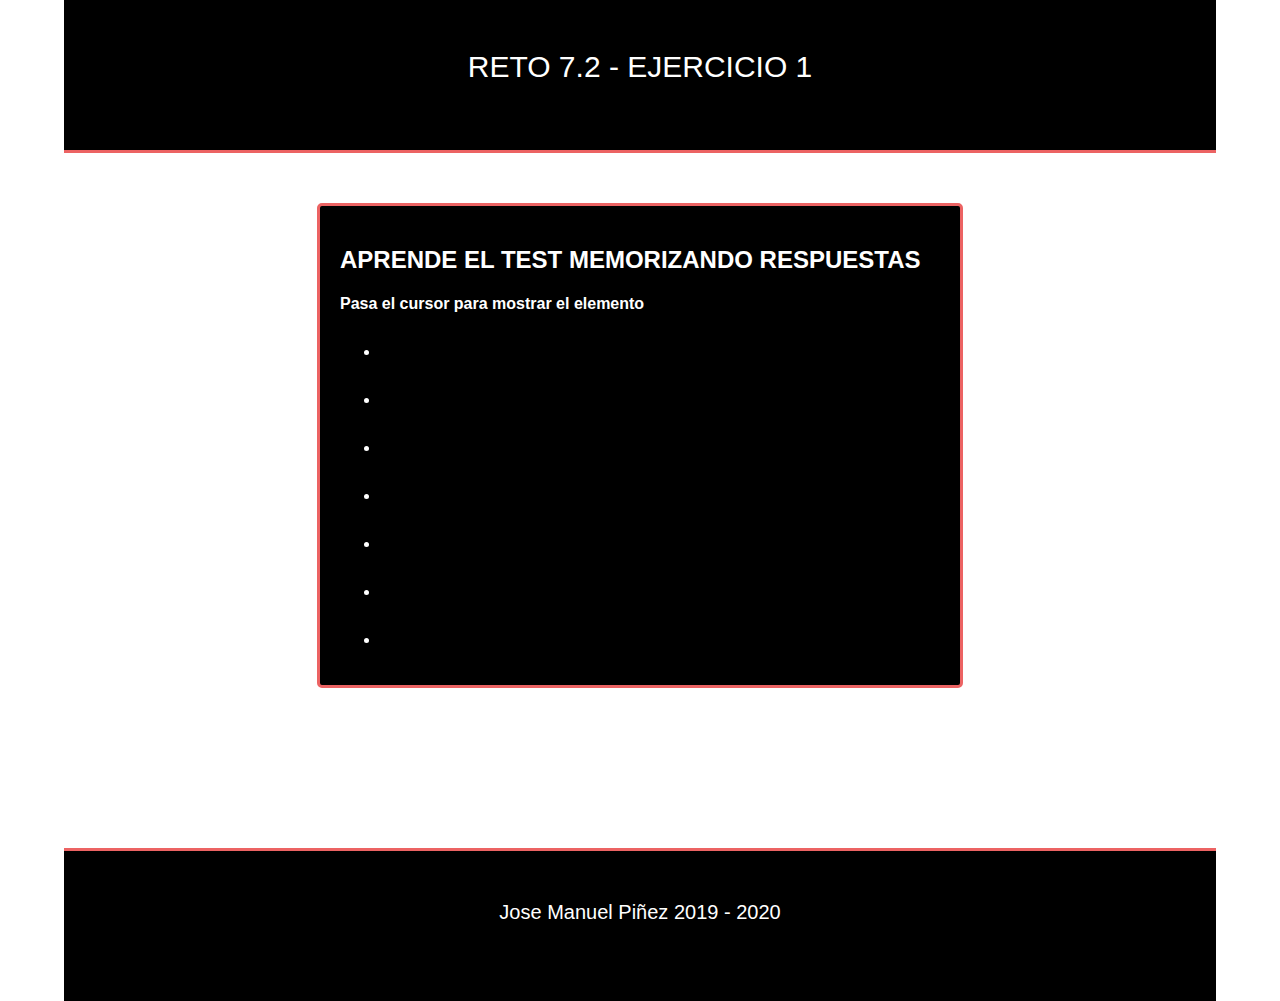
<file: EJ1/index.html>
<!DOCTYPE html>
<html lang="en">
<head>
    <meta charset="UTF-8">
    <meta name="viewport" content="width=device-width, initial-scale=1.0">
    <meta http-equiv="X-UA-Compatible" content="ie=edge">
    <title>Document</title>
    <link rel="stylesheet" href="css/style.css">
</head>
<body>
    <header> RETO 7.2 - EJERCICIO 1</header>
    <section>
        <h2>APRENDE EL TEST MEMORIZANDO RESPUESTAS</h2>
        <h4>Pasa el cursor para mostrar el elemento</h4>
        <ul id="ul">
            <li id="list"><div id="element" onmouseover="mostrar(0)" onmouseout="ocultar(0)">Los constructores se heredan de una clase. V o F.</div></li>
            <li id="list"><div id="element" onmouseover="mostrar(1)" onmouseout="ocultar(1)">JavaScript es un lenguaje altamente tipado. V o F.</div></li>
            <li id="list"><div id="element" onmouseover="mostrar(2)" onmouseout="ocultar(2)">Con css podemos dar estilo a nuestros archivos html. V o F.</div></li>
            <li id="list"><div id="element" onmouseover="mostrar(3)" onmouseout="ocultar(3)">JQuery es un framework de JavaScript. V o F.</div></li>
            <li id="list"><div id="element" onmouseover="mostrar(4)" onmouseout="ocultar(4)">En clase hemos estudiado el MVC. V o F.</div></li>
            <li id="list"><div id="element" onmouseover="mostrar(5)" onmouseout="ocultar(5)">Es importante tener un codigo bien comentado. V o F.</div></li>
            <li id="list"><div id="element" onmouseover="mostrar(6)" onmouseout="ocultar(6)">Html, css y JS pertenecen a la asignatura de cliente. V o F.</div></li>
        </ul>
    </section>
    <footer>
        Jose Manuel Piñez 2019 - 2020
    </footer>
    <script src="js/animacion.js"></script>
</body>
</html>
</file>
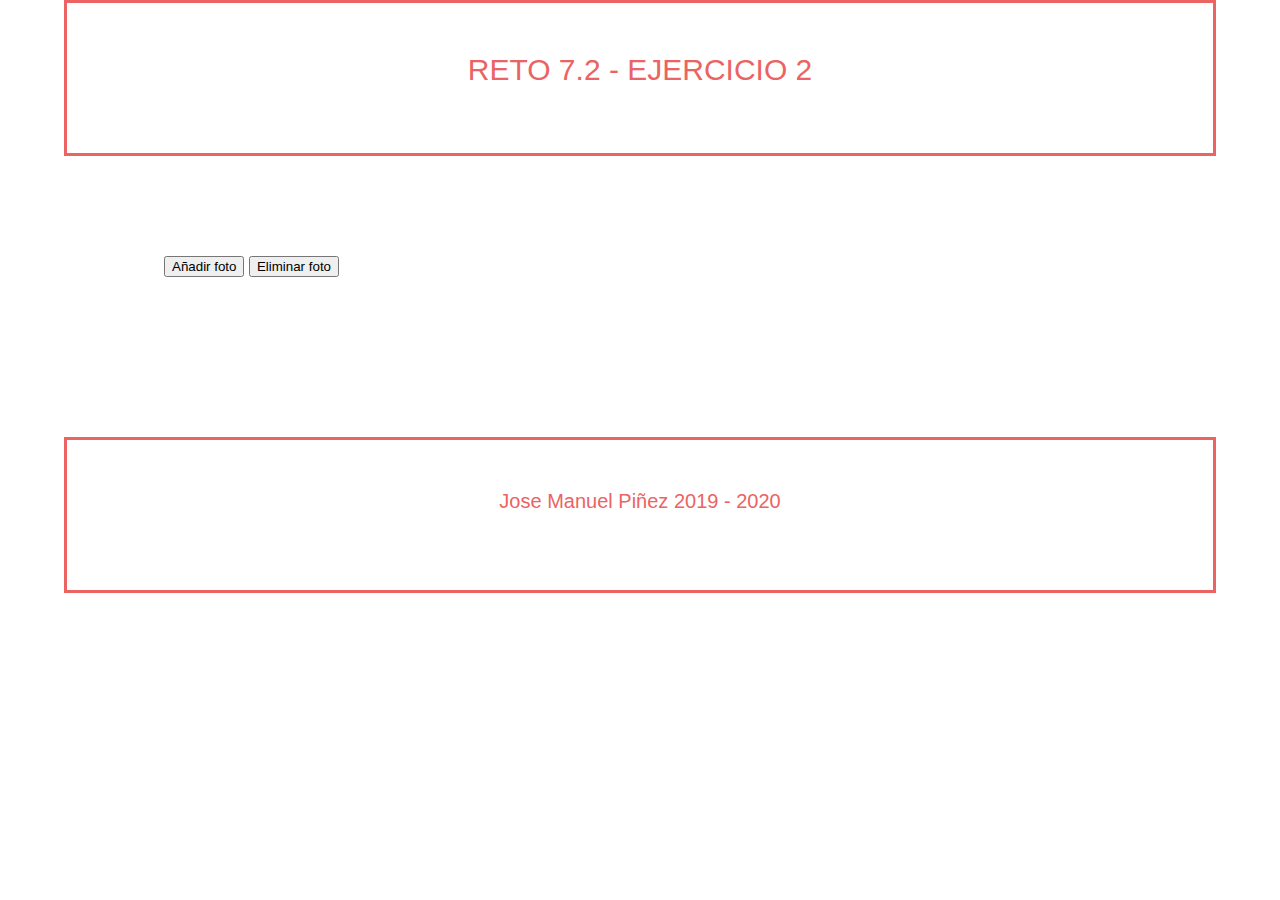
<file: EJ2/index.html>
<!DOCTYPE html>
<html lang="en">
<head>
    <meta charset="UTF-8">
    <meta name="viewport" content="width=device-width, initial-scale=1.0">
    <meta http-equiv="X-UA-Compatible" content="ie=edge">
    <title>Document</title>
    <link rel="stylesheet" href="css/style.css">
</head>
<body>
    <header> RETO 7.2 - EJERCICIO 2</header>
    <section>
        <input type="button" value = "Añadir foto" placeholder="Añadir foto" onclick="addImg()">
        <input type="button" value = "Eliminar foto" placeholder="Eliminar foto" onclick="removeImg()">
        <table id="tabla">

        </table>
    </section>
    <footer>
        Jose Manuel Piñez 2019 - 2020
    </footer>
    <script src="js/animacion.js"></script>
</body>
</html>
</file>
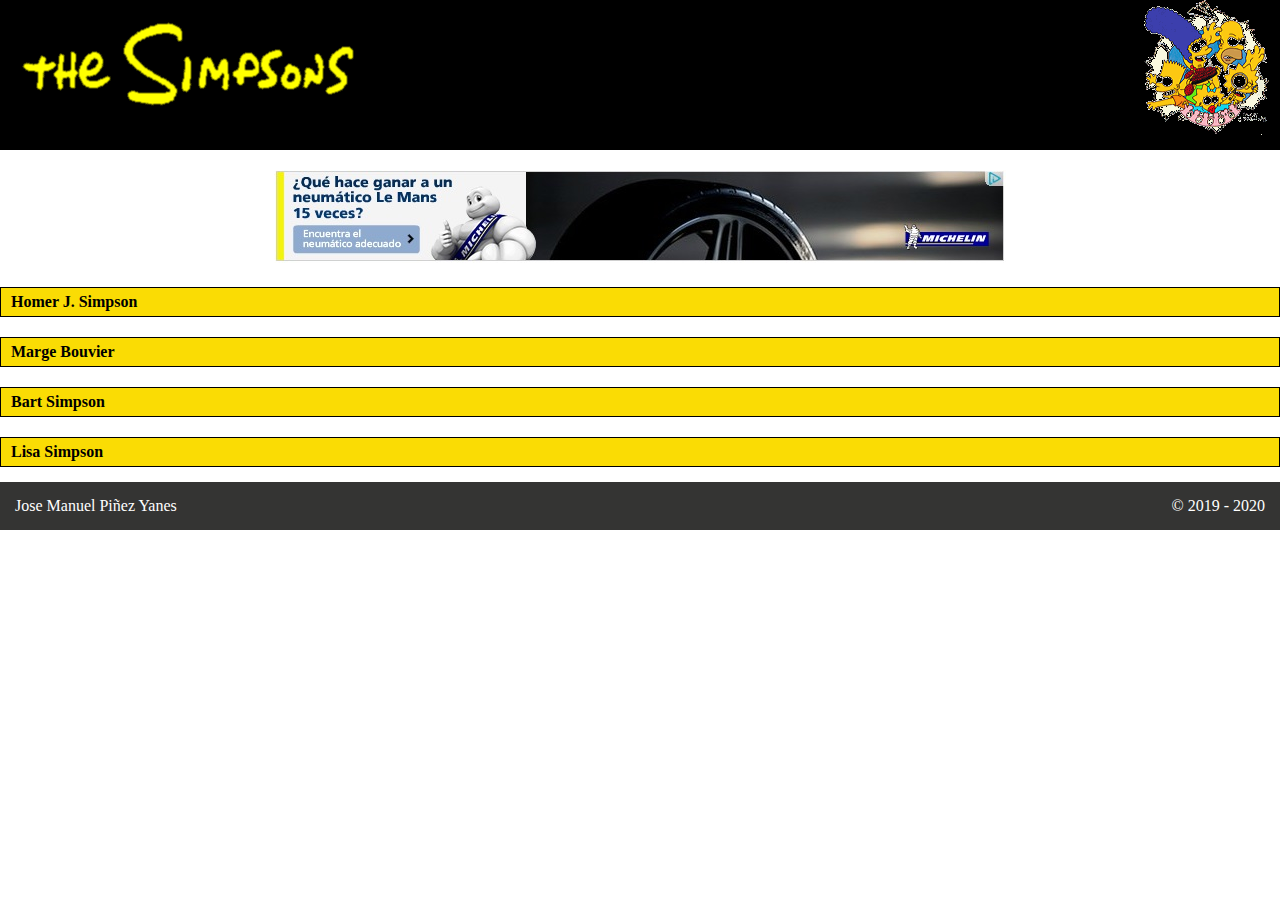
<file: EJ3/index.html>
<!DOCTYPE html>
<html>
    <head>
        <title>SIMPSON</title>
       <link rel="stylesheet" type="text/css" href="css/style.css" />
    </head>
    <body>
        <div>
            <header class="cabecera">
                <div class="logo1">
                <img src="imagenes/simpson_cab1.gif">  
                </div>
                <div class="logo2">
                    <img src="imagenes/simpson_cab2.gif">
                </div>
            </header>
        <div class="publi">
            <img src="imagenes/banner.jpg">
        </div>
        <div class="recuadros">
            <ul>
                <li class="nombres" onclick="mostrar(0)"><div id="personaje" ><summary>Homer J. Simpson</summary>
                    <table class="tablas">
                        <tr>
                            <th><img src="imagenes/homer.gif" style="width:250px"></th>
                        <td>Alias:HOMER<br>
                            Edad: 36 a�os<br>
                            Peso: Mucho (120 kgs aprox)<br>
                            Pelo: Poco<br>
                            Hijos: 3 hijos, Bart, Lisa y Maggie<br>
                            Estado Civil: Casado con Marge Bouvier<br>
                            Profesi�n: Inspector seguridad centrar nuclear de Springfield<br>
                            Personalidad: Irresponsable, infantil, lento y torpe<br>
                            Comida Favorita: Donuts, cacahuetes ba�ados en miel, chuletas de cerdo, hamburgesas y todo aquello que engorda<br>
                            Bebida Favorita: Cerveza Duff<br>
                            Pasatiempos favoritos: Jugar a los bolos, tumbarse a ver la TV, ir al bar de Moe y dormir<br>
                            Proezas: Su unica proeza fue ir al espacio<br>
                            Gustos Musicales: Joshua, un cantante ef�mero que acabo como agente inmboliario
                        </td>
                    </tr>
                    </table>
            </div></li>
            </ul>
        </div>
        <div class="recuadros">
               <ul>
                <li class="nombres" onclick="mostrar(1)"><div id="personaje" ><summary>Marge Bouvier</summary>
                    <table class="tablas">
                        <tr>
                            <th><img src="imagenes/marge.gif" style="width:200px"></th>
                        <td>Alias:MARGE<br>
                            Edad: 34 a�os<br>
                            Peso: 60 kgs aprox<br>
                            Pelo: Largo, alto y azul<br>
                            Hijos: 3 hijos, Bart, Lisa y Maggie<br>
                            Estado Civil: Casado con Homer Simpson<br>
                            Profesi�n: Ama de casa<br>
                            Personalidad: Tiene mucha paciencia y es la persona que da un poco de coherencia a la familia<br>
                            Ocupaciones pasadas: Polic�a, actriz y profesora sustituta<br> 
                            Bebida Favorita: Cerveza Duff<br>
                            Pasatiempos favoritos: Limpieza compulsiva, ir de compras, jugar a los bolos y aconsejar a los vecinos<br>
                            �dolo: Mc Giver<br>
                            Gustos Musicales: Gran apasionada de Los Beatles
                        </td>
                    </tr>
                    </table>
            </div></li>
               </ul>
        </div>
        <div class="recuadros">
            <ul>
                <li class="nombres" onclick="mostrar(2)"><div id="personaje" ><summary>Bart Simpson</summary>
                    <table class="tablas">
                        <tr>
                            <th><img src="imagenes/bart.gif" style="width:250px"></th>
                        <td>Alias: BART, Bartman<br>
                            Edad: 10 a�os<br>
                            Peso: 45 kgs aprox<br>
                            Pelo: Puntiagudo<br>
                            Padres: Homer y Marge<br>
                            Estado Civil: Soltero<br>
                            Profesi�n: Estudiante y gamberro<br>
                            Personalidad: Gamberro por naturaleza<br>
                            Mejor amigo: Milhouse Van Houten<br> 
                            Enemigo: Seymour Skinner (director del colegio)<br>
                            Pasatiempos favoritos: Hacer gamberradas, leer comics y jugar en la casa �rbol<br>
                            �dolo: Krusty el payaso<br>
                            Gustos Musicales: Rock and Roll, <q>Panda a tope</q>
                        </td>
                    </tr>
                    </table>
            </div></li>
               </ul>
        </div>
        <div class="recuadros">
            <ul>
                <li class="nombres" onclick="mostrar(3)"><div id="personaje" ><summary>Lisa Simpson</summary>
                    <table class="tablas">
                        <tr>
                            <th><img src="imagenes/lisa.gif" style="width:200px"></th>
                        <td>Alias: LISA, Liz, cerebrito<br>
                            Edad: 8 a�os<br>
                            Peso: 35 kgs aprox<br>
                            Pelo: Forma de estrella<br>
                            Padres: Homer y Marge<br>
                            Estado Civil: Soltera<br>
                            Profesi�n: Brillante estudiante, saxofonista y <q>ni�a perfecta</q><br>
                            Personalidad: Rebelde, empollona despierta y quejica<br>
                            Comida favorita: Lisa es vegetariana<br> 
                            A favor de: El derecho de los ponis, dias de colegio mas largos<br>
                            Pasatiempos favoritos: Tocar el saxof�n, ver la serie Tomy & Daly, estudiar y protestar<br>
                            �dolo: Murphy <q>encias sangrantes</q> (m�sico de jazz)<br>
                            Gustos Musicales: Le encanta el Jazz y el Blues
                        </td>
                    </tr>
                    </table>
            </div></li>
               </ul>
        </div>
        <footer>
            <span>
            Jose Manuel Piñez Yanes
            </span>
            <span class="copy">
                &COPY; 2019 - 2020
            </span>
        </footer>
        <script src="js/animacion.js"></script>
</body>
</html>
</file>
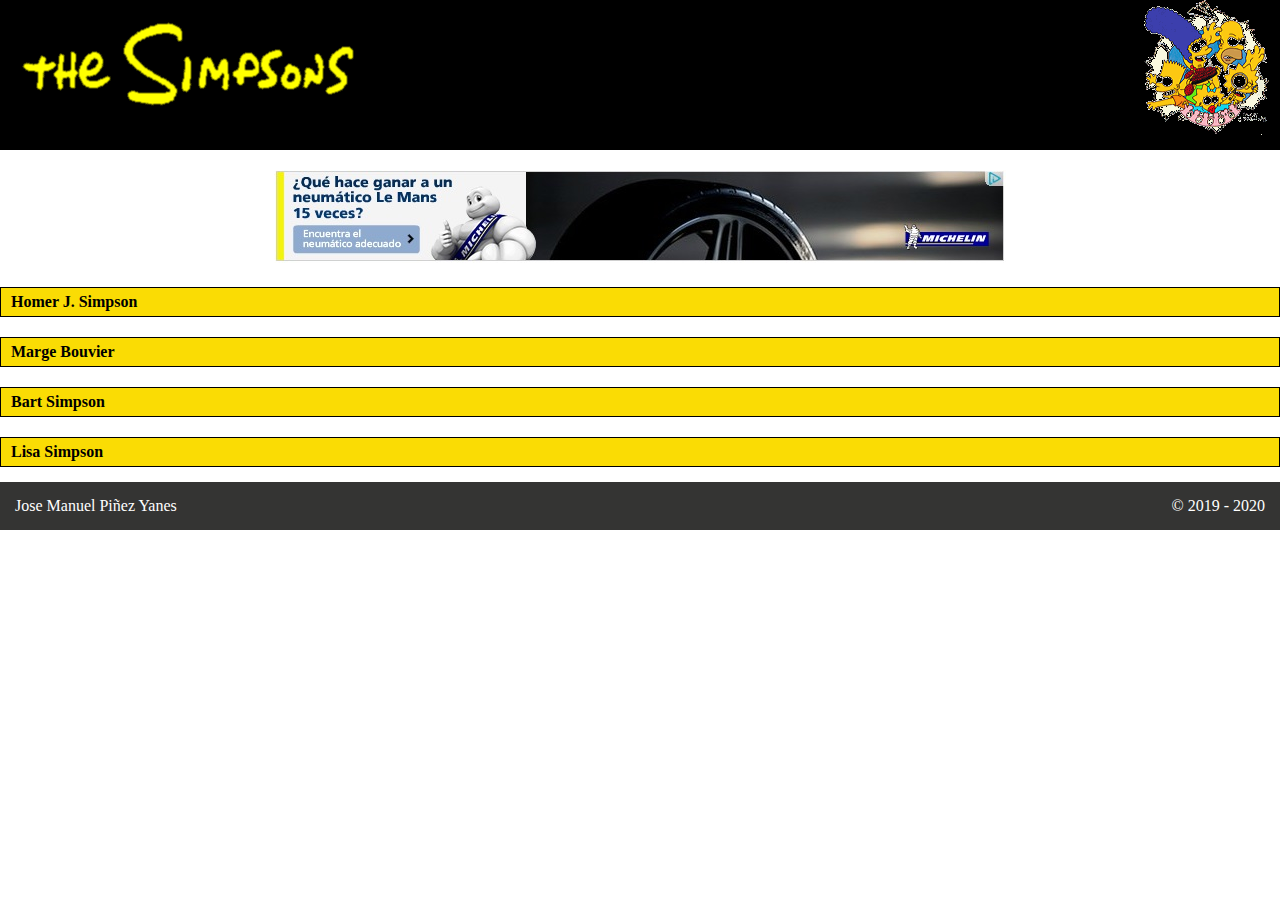
<file: EJ3/simpson.html>
<!DOCTYPE html>
<html>
    <head>
        <title>SIMPSON</title>
       <link rel="stylesheet" type="text/css" href="css/style.css" />
    </head>
    <body>
        <div>
            <header class="cabecera">
                <div class="logo1">
                <img src="imagenes/simpson_cab1.gif">  
                </div>
                <div class="logo2">
                    <img src="imagenes/simpson_cab2.gif">
                </div>
            </header>
        <div class="publi">
            <img src="imagenes/banner.jpg">
        </div>
        <div class="recuadros">
            <ul>
                <li class="nombres" onmouseover="mostrar(0)" onmouseout="ocultar(0)"><div id="personaje" ><summary>Homer J. Simpson</summary>
                    <table class="tablas">
                        <tr>
                            <th><img src="imagenes/homer.gif" style="width:250px"></th>
                        <td>Alias:HOMER<br>
                            Edad: 36 a�os<br>
                            Peso: Mucho (120 kgs aprox)<br>
                            Pelo: Poco<br>
                            Hijos: 3 hijos, Bart, Lisa y Maggie<br>
                            Estado Civil: Casado con Marge Bouvier<br>
                            Profesi�n: Inspector seguridad centrar nuclear de Springfield<br>
                            Personalidad: Irresponsable, infantil, lento y torpe<br>
                            Comida Favorita: Donuts, cacahuetes ba�ados en miel, chuletas de cerdo, hamburgesas y todo aquello que engorda<br>
                            Bebida Favorita: Cerveza Duff<br>
                            Pasatiempos favoritos: Jugar a los bolos, tumbarse a ver la TV, ir al bar de Moe y dormir<br>
                            Proezas: Su unica proeza fue ir al espacio<br>
                            Gustos Musicales: Joshua, un cantante ef�mero que acabo como agente inmboliario
                        </td>
                    </tr>
                    </table>
            </div></li>
            </ul>
        </div>
        <div class="recuadros">
               <ul>
                <li class="nombres" onmouseover="mostrar(1)" onmouseout="ocultar(1)"><div id="personaje" ><summary>Marge Bouvier</summary>
                    <table class="tablas">
                        <tr>
                            <th><img src="imagenes/marge.gif" style="width:200px"></th>
                        <td>Alias:MARGE<br>
                            Edad: 34 a�os<br>
                            Peso: 60 kgs aprox<br>
                            Pelo: Largo, alto y azul<br>
                            Hijos: 3 hijos, Bart, Lisa y Maggie<br>
                            Estado Civil: Casado con Homer Simpson<br>
                            Profesi�n: Ama de casa<br>
                            Personalidad: Tiene mucha paciencia y es la persona que da un poco de coherencia a la familia<br>
                            Ocupaciones pasadas: Polic�a, actriz y profesora sustituta<br> 
                            Bebida Favorita: Cerveza Duff<br>
                            Pasatiempos favoritos: Limpieza compulsiva, ir de compras, jugar a los bolos y aconsejar a los vecinos<br>
                            �dolo: Mc Giver<br>
                            Gustos Musicales: Gran apasionada de Los Beatles
                        </td>
                    </tr>
                    </table>
            </div></li>
               </ul>
        </div>
        <div class="recuadros">
            <ul>
                <li class="nombres" onmouseover="mostrar(2)" onmouseout="ocultar(2)"><div id="personaje" ><summary>Bart Simpson</summary>
                    <table class="tablas">
                        <tr>
                            <th><img src="imagenes/bart.gif" style="width:250px"></th>
                        <td>Alias: BART, Bartman<br>
                            Edad: 10 a�os<br>
                            Peso: 45 kgs aprox<br>
                            Pelo: Puntiagudo<br>
                            Padres: Homer y Marge<br>
                            Estado Civil: Soltero<br>
                            Profesi�n: Estudiante y gamberro<br>
                            Personalidad: Gamberro por naturaleza<br>
                            Mejor amigo: Milhouse Van Houten<br> 
                            Enemigo: Seymour Skinner (director del colegio)<br>
                            Pasatiempos favoritos: Hacer gamberradas, leer comics y jugar en la casa �rbol<br>
                            �dolo: Krusty el payaso<br>
                            Gustos Musicales: Rock and Roll, <q>Panda a tope</q>
                        </td>
                    </tr>
                    </table>
            </div></li>
               </ul>
        </div>
        <div class="recuadros">
            <ul>
                <li class="nombres" onmouseover="mostrar(3)" onmouseout="ocultar(3)"><div id="personaje" ><summary>Lisa Simpson</summary>
                    <table class="tablas">
                        <tr>
                            <th><img src="imagenes/lisa.gif" style="width:200px"></th>
                        <td>Alias: LISA, Liz, cerebrito<br>
                            Edad: 8 a�os<br>
                            Peso: 35 kgs aprox<br>
                            Pelo: Forma de estrella<br>
                            Padres: Homer y Marge<br>
                            Estado Civil: Soltera<br>
                            Profesi�n: Brillante estudiante, saxofonista y <q>ni�a perfecta</q><br>
                            Personalidad: Rebelde, empollona despierta y quejica<br>
                            Comida favorita: Lisa es vegetariana<br> 
                            A favor de: El derecho de los ponis, dias de colegio mas largos<br>
                            Pasatiempos favoritos: Tocar el saxof�n, ver la serie Tomy & Daly, estudiar y protestar<br>
                            �dolo: Murphy <q>encias sangrantes</q> (m�sico de jazz)<br>
                            Gustos Musicales: Le encanta el Jazz y el Blues
                        </td>
                    </tr>
                    </table>
            </div></li>
               </ul>
        </div>
        <footer>
            <span>
            Jose Manuel Piñez Yanes
            </span>
            <span class="copy">
                &COPY; 2019 - 2020
            </span>
        </footer>
        <script src="js/animacion.js"></script>
</body>
</html>
</file>
<file: EJ1/css/style.css>
body{
    margin: auto;
    width: 90%;
    font-family: 'Lucida Sans', 'Lucida Sans Regular', 'Lucida Grande', 'Lucida Sans Unicode', Geneva, Verdana, sans-serif;
}
header{
    background-color: black;
    color: white;
    font-size: 30px;
    height: 100px;
    text-align: center;
    padding-top: 50px;
    border-bottom: 3px solid rgb(236, 99, 99);
}
section{
    margin: auto;
    color: white;
    background-color: black;
    width: 600px;
    padding: 20px 20px 20px 20px;
    margin-top: 50px;
    border: 3px solid rgb(236, 99, 99);
    border-radius: 5px;
}
footer{
    background-color: black;
    color: white;
    text-align: center;
    position: relative;
    clear: both;
    margin-top: 160px;
    height: 100px;
    padding-top: 50px;
    font-size: 20px;
    border-top: 3px solid rgb(236, 99, 99);
}
li{
    margin-top: 30px;
}
#element{
    opacity: 0;
}
</file>
<file: EJ2/css/style.css>
body{
    margin: auto;
    width: 90%;
    font-family: 'Lucida Sans', 'Lucida Sans Regular', 'Lucida Grande', 'Lucida Sans Unicode', Geneva, Verdana, sans-serif;
}
header{
    background-color: white;
    color: rgb(236, 99, 99);
    font-size: 30px;
    height: 100px;
    text-align: center;
    padding-top: 50px;
    border: 3px solid rgb(236, 99, 99);
}
section{
    margin: 100px;
}
footer{
    background-color: white;
    color: rgb(236, 99, 99);
    text-align: center;
    position: relative;
    clear: both;
    margin-top: 160px;
    height: 100px;
    padding-top: 50px;
    font-size: 20px;
    border: 3px solid rgb(236, 99, 99);
}
</file>
<file: EJ3/css/style.css>
*{
    margin: 0;
    padding: 0;
}
.cabecera{
    background-color: black;
    height: 150px;
}
.logo1 img{
    float: right;
    margin-right: 10px;
}
.logo2 img{
    margin-top: 20px;
    margin-left: 20px;
}
.publi{
    text-align: center;
    margin-top: 20px;
}
/* DISE�O LISTA DESPLEGABLE */
.recuadros{
    margin-top: 20px;
    border: 1px solid black;
    background-color: #fadc04;
    padding-top: 5px;
    padding-bottom: 5px
}
/* DATOS PERSONAJES */
.tablas{
    width: 100%;
    height: 100%;
    background-color: white;
    border-top: 1px solid grey;
    border-right: 1px solid grey;
    border-bottom: 5px solid black;
    border-left: 1px solid grey;
    margin-left: 0px;
    border-collapse: collapse;
    display: none;
}
.tablasMostradas{
    width: 100%;
    height: 100%;
    background-color: white;
    border-top: 1px solid grey;
    border-right: 1px solid grey;
    border-bottom: 5px solid black;
    border-left: 1px solid grey;
    margin-left: 0px;
    border-collapse: collapse;
    display: block;
}
/* CABECERA LISTAS DESPLEGABLES */
.nombres{
    font-weight: bold;
    margin-left: 10px;
    list-style-type: none;
}
th{
    padding-bottom: 30px;
    padding-top: 10px;
}
td{
    padding-bottom: 100px;
    padding-right: 300px;
    padding-top: 10px;
}
/* SIMBOLOGIA COPY */ 
.copy{
    float: right;
    padding-bottom:15px;
    padding-right: 15px;
    color: white;
}
footer {
    background-color: #343433;
    margin-top: 15px;
    padding-top: 15px;
    padding-bottom: 15px;
    padding-left: 15px;
    color:white;
}
</file>
